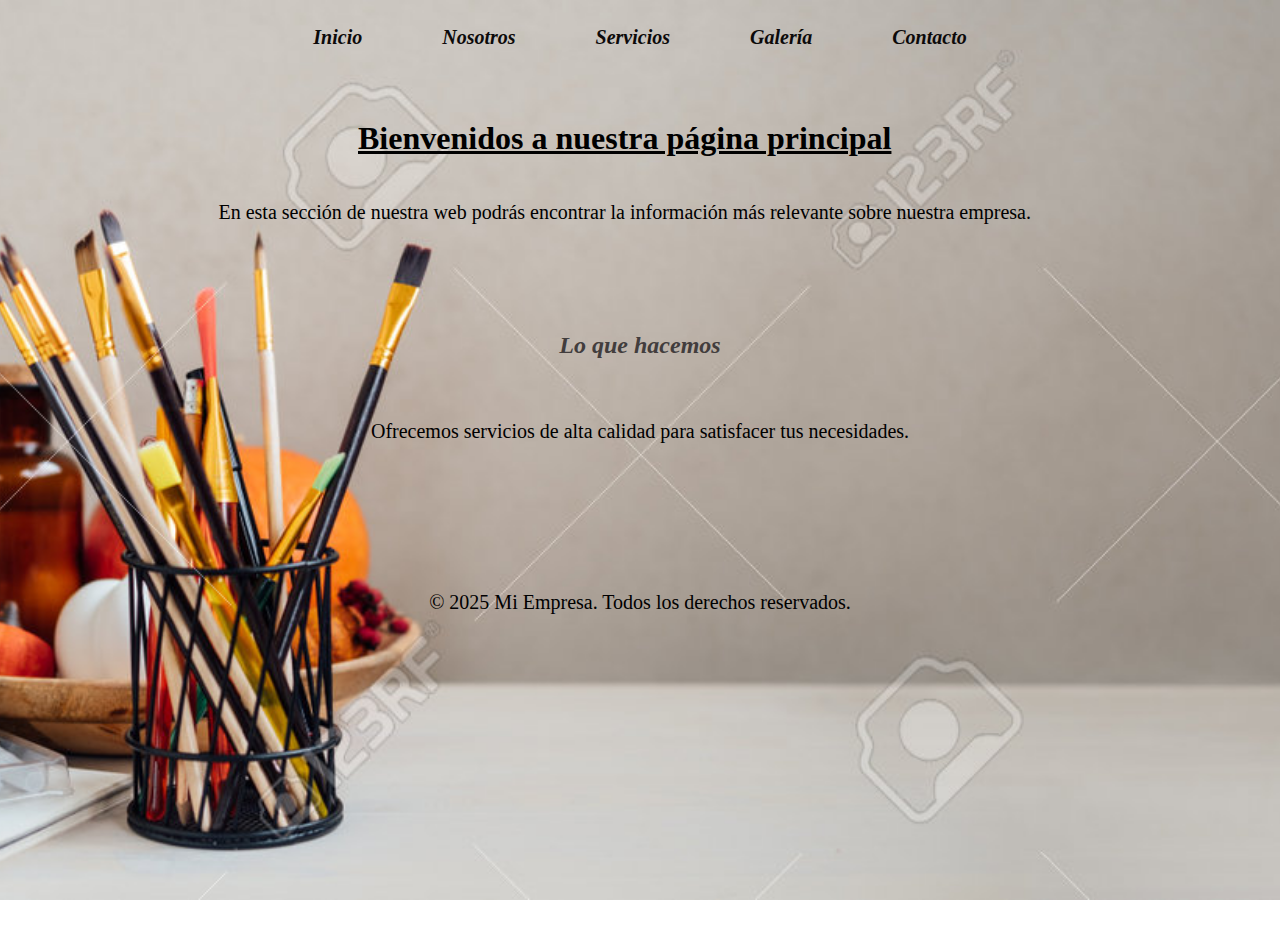
<file: index.html>
<!DOCTYPE html>
<html lang="es">
<head>
    <meta charset="UTF-8">
    <meta name="viewport" content="width=device-width, initial-scale=1.0">
    <meta name="desctiption" content="Somos una página dedicada a la capacitación del desarrollo web y capacitación constante">
    <title>Página Principal</title>
    <link rel="stylesheet" href="style.css">
</head>
<body>
    <header>
        <nav>
            <ul>
                <li ><a href="index.html">Inicio</a></li>
                <li ><a href="nosotros.html">Nosotros</a></li>
                <li ><a href="servicios.html">Servicios</a></li>
                <li ><a href="galeria.html">Galería</a></li>
                <li ><a href="contacto.html">Contacto</a></li>
            </ul>
        </nav>
    </header>
    
    <main>
        <section class="margen">
            <h1 class="alinear">Bienvenidos a nuestra página principal</h1>
            <p class="alinear">En esta sección de nuestra web podrás encontrar la información más relevante sobre nuestra empresa.</p>
        </section>

        <section>
            <div>
              <h2 class="alinear">Lo que hacemos</h2>
              <p class="alinear">Ofrecemos servicios de alta calidad para satisfacer tus necesidades.</p>  
            </div>
          
        </section>
        
        
    <footer>
        <p>&copy; 2025 Mi Empresa. Todos los derechos reservados.</p>
    </footer>
</body>
</html>
</file>
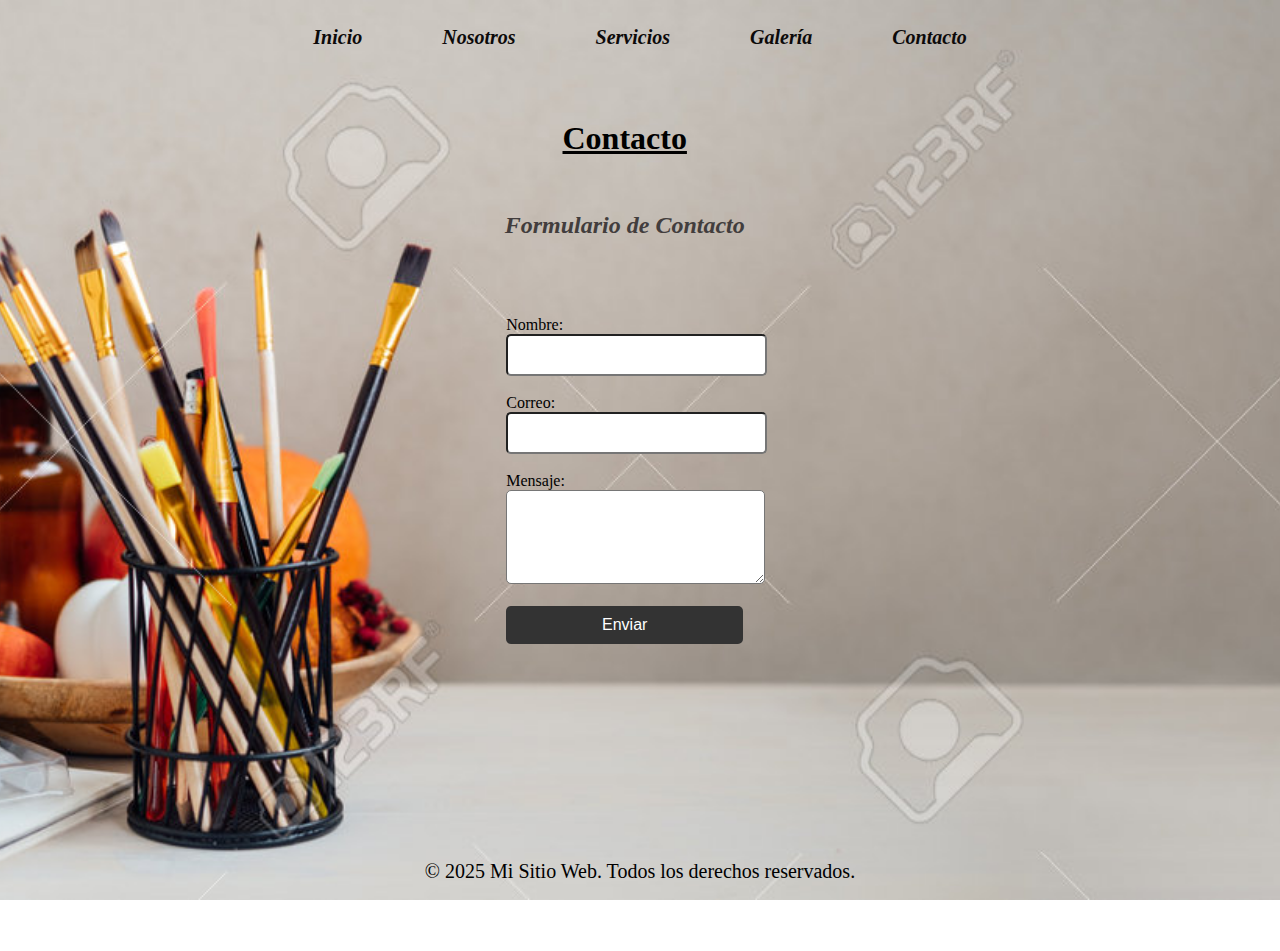
<file: contacto.html>
<!DOCTYPE html>
<html lang="es">
<head>
  <meta charset="UTF-8">
  <title>Contacto</title>
  <meta name="viewport" content="width=device-width, initial-scale=1.0">
  <link rel="stylesheet" href="style.css">
</head>
<body>
  <header>
    <nav>
      <ul>
        <li><a href="index.html">Inicio</a></li>
        <li><a href="nosotros.html">Nosotros</a></li>
        <li><a href="servicios.html">Servicios</a></li>
        <li><a href="galeria.html">Galería</a></li>
        <li><a href="contacto.html">Contacto</a></li>
      </ul>
    </nav>
  </header>

  <main>
    <section class="margen">
      <h1  class="alinear">Contacto</h1>
      <h2 class="alinear">Formulario de Contacto</h2>
      <form class="contenedorform" action="#" method="post">
        <div>
          <label  for="nombre">Nombre:</label><br>
          <input  type="text" id="nombre" name="nombre" required><br><br>

          <label for="email">Correo:</label><br>
          <input type="email" id="email" name="email" required><br><br>

          <label for="mensaje">Mensaje:</label><br>
          <textarea id="mensaje" name="mensaje" rows="4" required></textarea><br><br>

          <button type="submit">Enviar</button>
        </div>
       
      </form>
    </section>
  </main>

  <footer>
    <p>&copy; 2025 Mi Sitio Web. Todos los derechos reservados.</p>
  </footer>
</body>
</html>
</file>
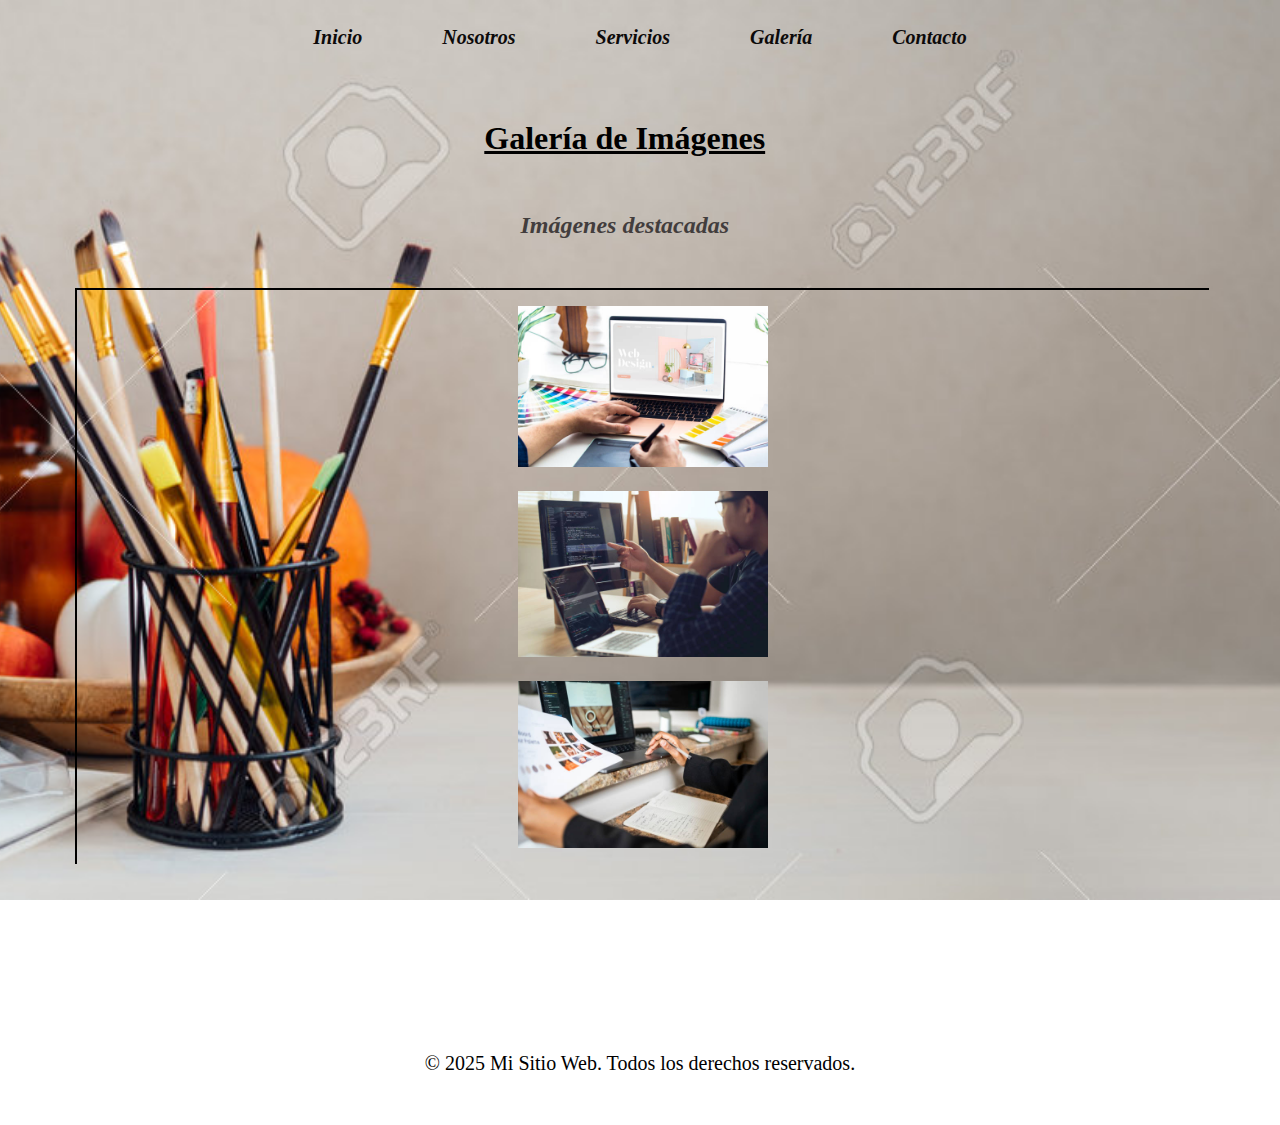
<file: galeria.html>
<!DOCTYPE html>
<html lang="es">
<head>
  <meta charset="UTF-8">
  <meta name="viewport" content="width=device-width, initial-scale=1.0">
  <meta name="keywords" content="notebook,web,computadora,Desarrollo">

  <title>Galería</title>
  <link rel="stylesheet" href="style.css">
  
</head>
<body>
  <header>
    
    <nav>
      <ul>
        <li><a href="index.html">Inicio</a></li>
        <li><a href="nosotros.html">Nosotros</a></li>
        <li><a href="servicios.html">Servicios</a></li>
        <li><a href="galeria.html">Galería</a></li>
        <li><a href="contacto.html">Contacto</a></li>
      </ul>
    </nav>
  </header>

  <main>
    <section class="margen">
      <h1 class="alinear">Galería de Imágenes</h1>
      <h2 class="alinear">Imágenes destacadas</h2>
      <section class="imagenes">
        <img src="Img/Imagen1.jpg" alt="Persona escribiendo frente a una notebook" width="250">
        <img src="Img/imagen2.jpg" alt="Hombre señalando una notebook" width="250">
        <img src="Img/imagen3.jpg" alt="Persona sosteniendo un folleto frente a una notebook" width="250">
      </section>
             
     
    </section>
  </main>

  <footer>
    <p>&copy; 2025 Mi Sitio Web. Todos los derechos reservados.</p>
  </footer>
</body>
</html>
</file>
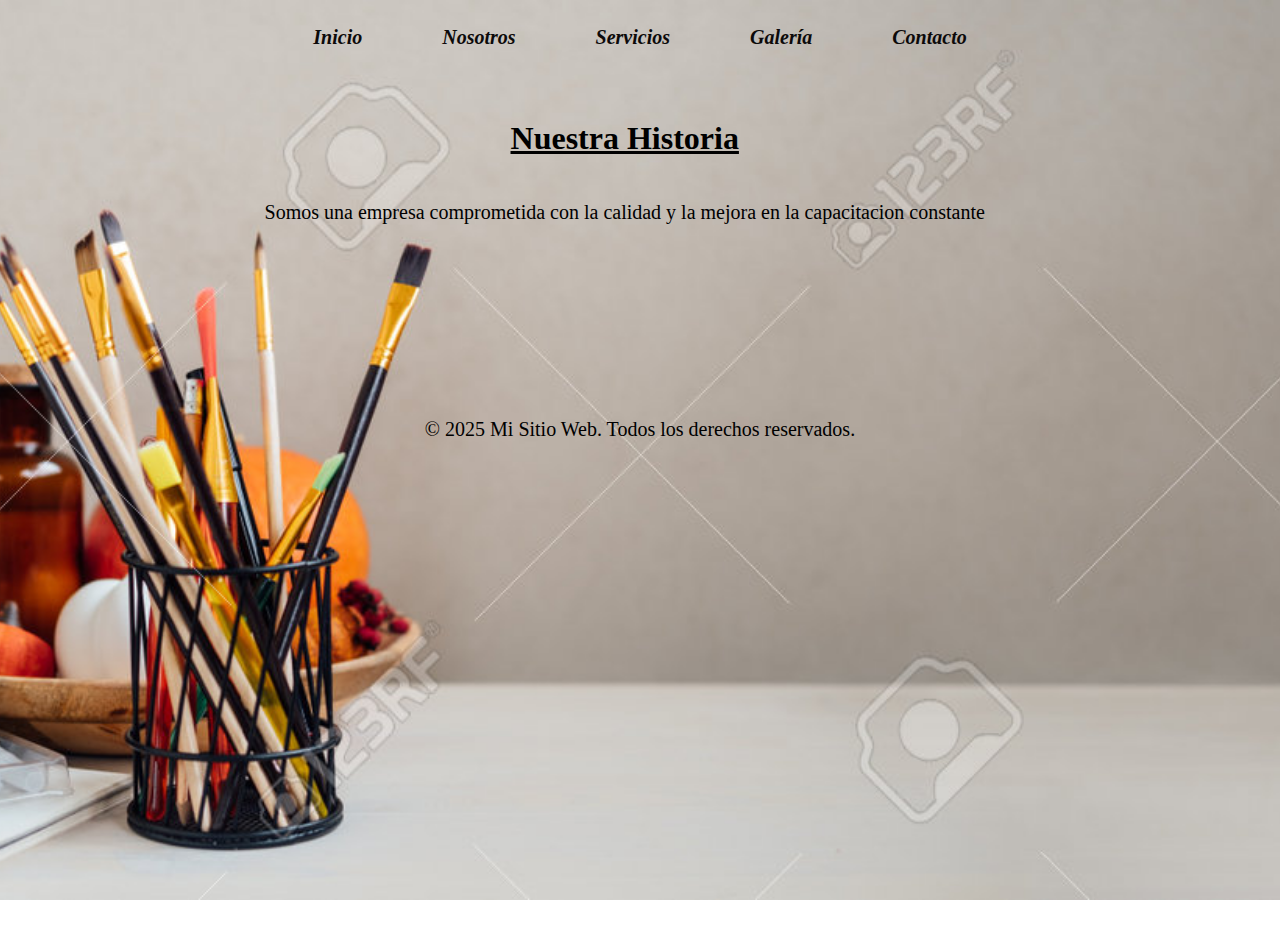
<file: nosotros.html>
<!DOCTYPE html>
<html lang="es">
<head>
  <meta charset="UTF-8">
  <meta name="viewport" content="width=device-width, initial-scale=1.0">
  <title>Nosotros | Mi Sitio Web</title>
  <link rel="stylesheet" href="style.css">
  

</head>
<body>
  <header>
    <nav>
      <ul>
        <li><a href="index.html">Inicio</a></li>
        <li><a href="nosotros.html">Nosotros</a></li>
        <li><a href="servicios.html">Servicios</a></li>
        <li><a href="galeria.html">Galería</a></li>
        <li><a href="contacto.html">Contacto</a></li>
      </ul>
    </nav>
  </header>
  <main>
    <section class="margen">
      <h1 class="alinear">Nuestra Historia</h1>
      <p class="alinear">Somos una empresa comprometida con la calidad y la mejora en la capacitacion constante</p>
    </section>
  </main>

  <footer>
    <p>&copy; 2025 Mi Sitio Web. Todos los derechos reservados.</p>
  </footer>
</body>
</html>
</file>
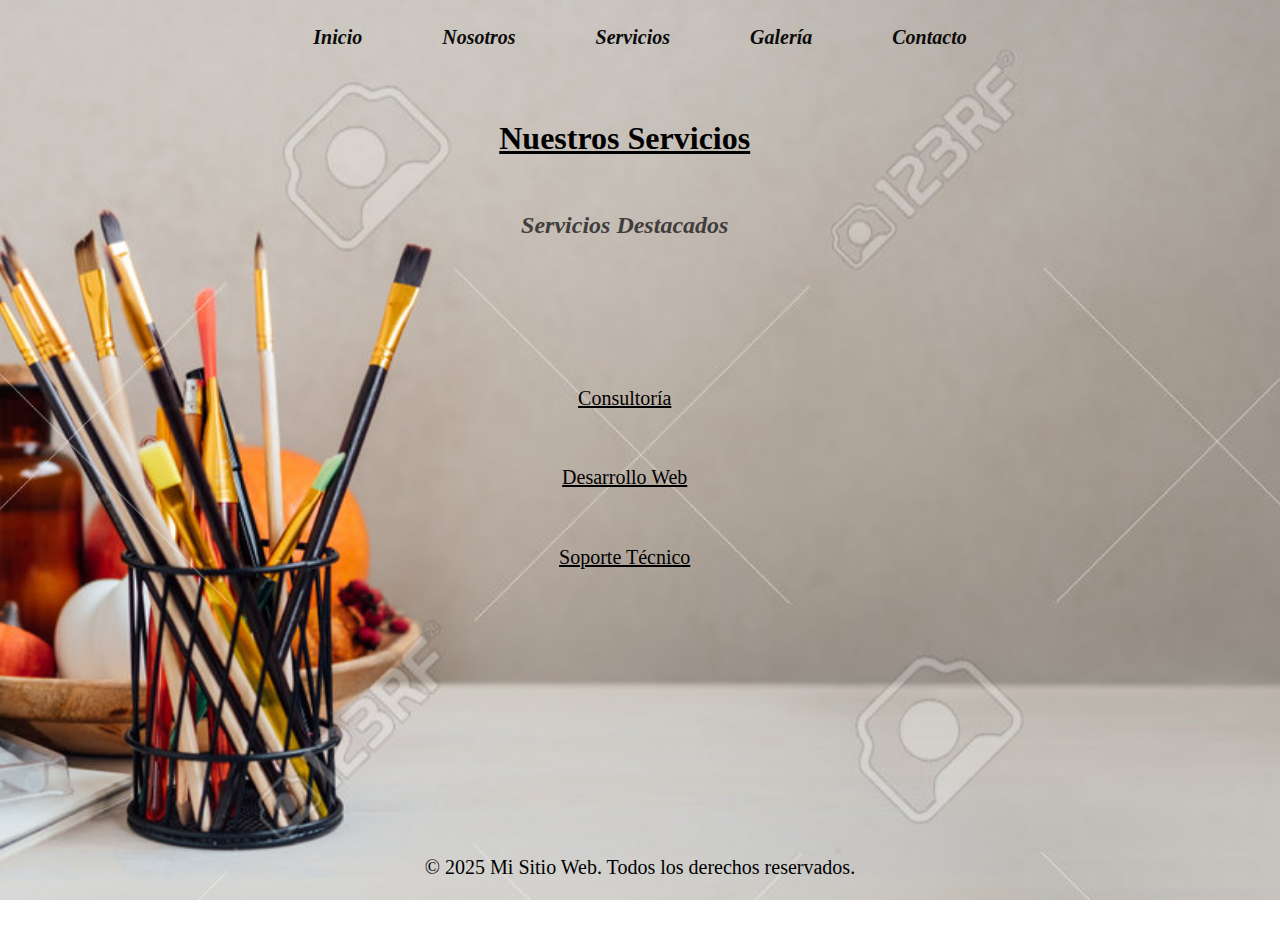
<file: servicios.html>
<!DOCTYPE html>
<html lang="es">
<head>
  <meta charset="UTF-8">
  <meta name="viewport" content="width=device-width, initial-scale=1.0">
  <meta name="keywords" content="soporte,Desarrollo Web,Tecnico">
  <title>Servicios</title>
  <link rel="stylesheet" href="style.css">
  

</head>
<body>
  <header>
    <nav>
      <ul>
        <li><a href="index.html">Inicio</a></li>
        <li><a href="nosotros.html">Nosotros</a></li>
        <li><a href="servicios.html">Servicios</a></li>
        <li><a href="galeria.html">Galería</a></li>
        <li><a href="contacto.html">Contacto</a></li>
      </ul>
    </nav>
  </header>

  <main>
    <section class="margen"> 
      <h1 class="alinear">Nuestros Servicios</h1>
      <h2 class="alinear">Servicios Destacados</h2>
      <ul class="ulservicios">
        <li class="servicios">Consultoría</li>
        <li class="servicios">Desarrollo Web</li>
        <li class="servicios">Soporte Técnico</li>
      </ul>
    </section>
  </main>

  <footer>
    <p>&copy; 2025 Mi Sitio Web. Todos los derechos reservados.</p>
  </footer>
</body>
</html>
</file>
<file: style.css>
* {
  padding: 0;
  margin: 0;
}

.margen {
  padding: 2%;
  margin: 2%;
}

body {
  padding: 2%;
  margin: auto;
  display: flex;
  flex-direction: column;
  min-height: 100vh;
  margin: 0;
  background-image: url(Img/fondo.jpg);
  background-size: cover;
  background-repeat: no-repeat;
  background-position: center;
  background-attachment: fixed;
}

nav ul {
  list-style: none;
  padding: 0;
  margin: 0;
  display: flex;
  justify-content: center;
  font-weight: bold;
  font-size: 20px;
}

nav li {
  margin: 0 10px;
}

nav a {
  font-style: italic;
  text-decoration: none;
  color: #0c0a0a;
  padding: 10px 15px;
}

nav a:hover {
  color: #333;
  transform: translate(10px);
}

h1 {
  font-style: normal;
  text-decoration: underline;
  padding: 2%;
}

h2 {
  padding: 3%;
  margin: auto;
  font-style: oblique;
  color: #423d3d;
}

p {
  padding: 2%;
  font: 20px medium italic;
}

.alinear {
  display: flex;
  justify-content: center;
  align-items: center;
}

.imagenes {
  display: flex;
  justify-content: center;
  gap: 5%;
  padding: 5%;
  margin: 5%;
  width: auto;
  border-style: double none none solid;
}

.margen {
  padding: 2%;
  margin: 2%;
}

.servicios {
  display: flex;
  justify-content: center;
  align-items: center;
  padding: 2%;
  margin: 2%;
  font: 20px normal italic;
  text-decoration: underline;
}

.ulservicios {
  padding: 3%;
  margin: 4%;
}

.contenedorform {
  display: flex;
  justify-content: center;
  align-items: center;
  padding: 2%;
  margin: 2%;
}

footer {
  display: flex;
  justify-content: center;
  margin-top: 20%;
}

@media (max-width: 375px) {
  nav ul {
    display: grid;
    grid-template-columns: auto;
    justify-content: center;
    gap: 20px;
  }
  nav a {
    font-size: 20px;
    padding: 10px 15px;
  }
  nav a:hover {
    color: #333;
    transform: translate(10px);
  }
  .contenedor,
  .imagenes {
    flex-direction: row;
    justify-content: center;
    gap: 5%;
  }
  .margen {
    max-width: 900px;
    margin: auto;
  }
  footer {
    margin-top: 10%;
  }
}
@media (min-width: 1024px) {
  nav ul {
    gap: 30px;
  }
  nav a:hover {
    color: #333;
    transform: translate(10px);
  }
  .margen {
    max-width: 1100px;
  }
  .imagenes {
    gap: 4rem;
  }
  footer {
    margin-top: 8%;
  }
}
.imagenes {
  flex-direction: column;
  align-items: center;
  gap: 1.5rem;
}

.imagenes {
  width: 100%;
  height: auto;
  padding: 1rem;
  margin: 1rem auto;
  border-width: 2px;
}

@media (max-width: 768px) {
  nav ul {
    display: grid;
    grid-template-columns: auto;
    justify-content: center;
    gap: 20px;
  }
  nav a:hover {
    color: #333;
    transform: translate(10px);
  }
  .imagenes {
    flex-direction: row;
    justify-content: center;
    gap: 2rem;
  }
}
input,
textarea,
button {
  width: 100%;
  font-size: 1rem;
  padding: 10px;
  border-radius: 5px;
}

button {
  background: #333;
  color: white;
  border: none;
}

@media (max-width: 768px) {
  form.contenedor {
    flex-direction: row;
    justify-content: center;
  }
}
@media (min-width: 1024px) {
  form.contenedor div {
    max-width: 600px;
  }
}

/*# sourceMappingURL=style.css.map */
</file>
